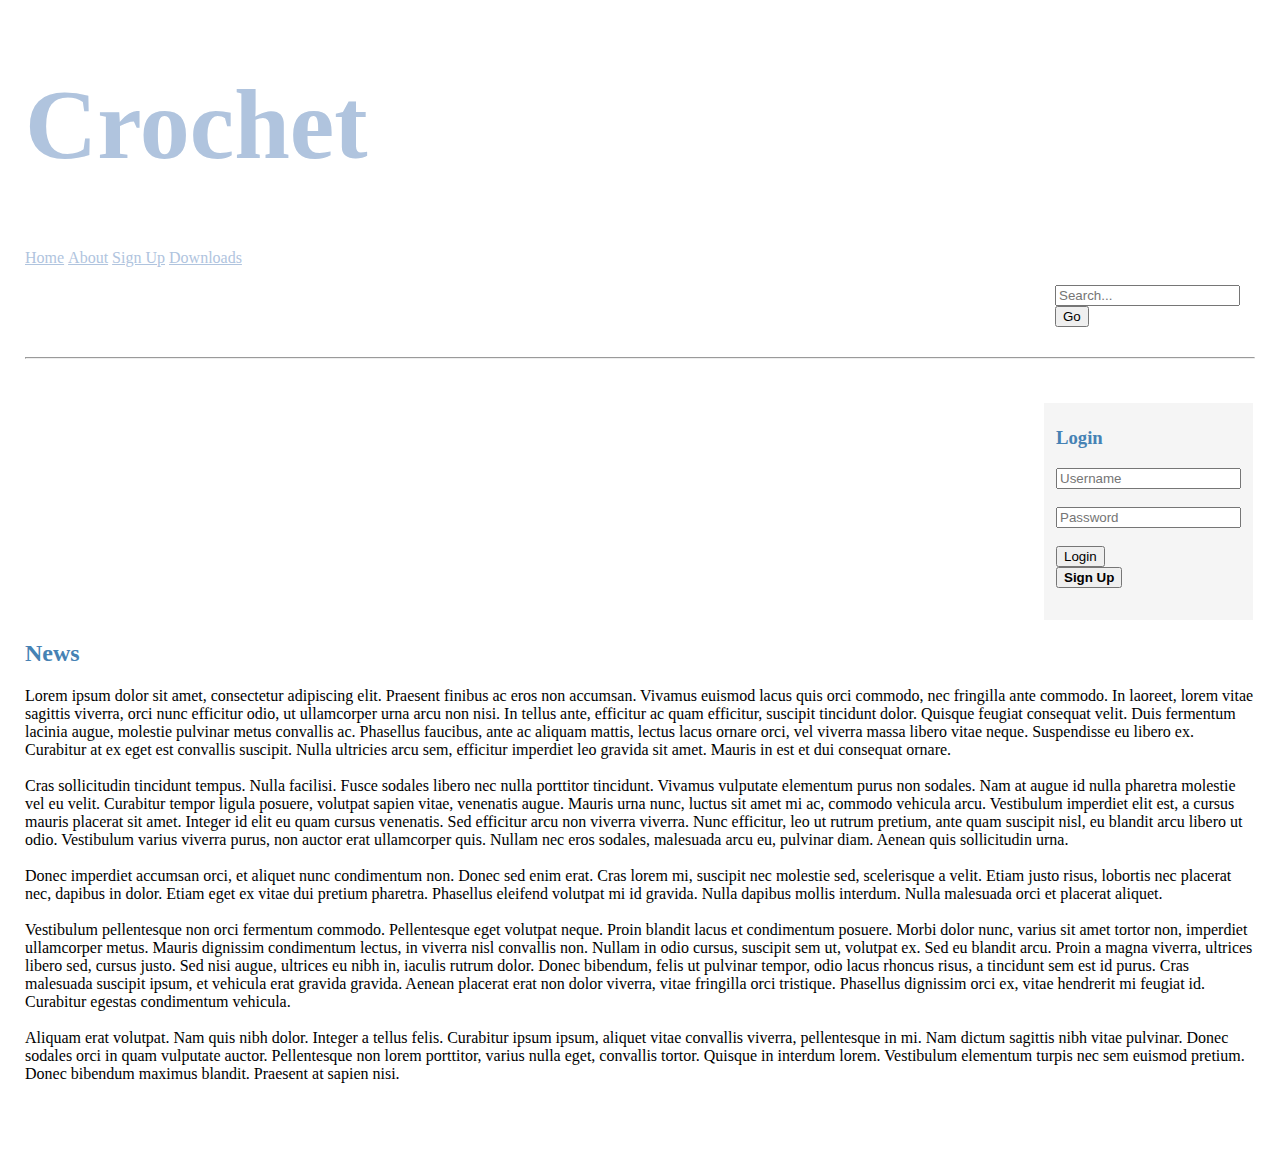
<file: index.html>
<!DOCTYPE html>
<html lang="en">
  <head>
    <meta charset="utf-8">
    <meta name="viewport" content="width=device-width, initial-scale=1.0">
    <link rel="stylesheet" href="stylesheet.css">
    <title>
      Home | Crochet
    </title>
  </head>
  <body>
    <h1>Crochet</h1>
    <a href="index.html">Home</a>
    <a href="about.html">About</a>
    <a href="signuppage.html">Sign Up</a>
    <a href="#">Downloads</a>
<br></br>
    <div id="searchbox">
      <form action="search.html" method="get" name="search" id="search">
        <input type="search" name="searchbar" id="searchbar" placeholder="Search...">
        <button type="submit">Go</button>
      </form>
    </div>
<hr>
<br></br>
    <fieldset class="rightcolumn">
      <label for="login" class="heading"><h3>Login</h3></label>
      <form action="login.html" method="post" name="login" id="login">
        <input type="text" name="username" id="username" placeholder="Username">
<br></br>
        <input type="password" name="password" id="password" placeholder="Password">
<br></br>
        <button type="submit">Login</button>
      </form>
      <form action="signuppage.html" method="post" name="signup" id="signup">
        <button type="submit"><strong>Sign Up</strong></button>
      </form>
    </fieldset>
    <main>
      <h2>News</h2>
      <p>
Lorem ipsum dolor sit amet, consectetur adipiscing elit. Praesent finibus ac eros non accumsan. Vivamus euismod lacus quis orci commodo, nec fringilla ante commodo. In laoreet, lorem vitae sagittis viverra, orci nunc efficitur odio, ut ullamcorper urna arcu non nisi. In tellus ante, efficitur ac quam efficitur, suscipit tincidunt dolor. Quisque feugiat consequat velit. Duis fermentum lacinia augue, molestie pulvinar metus convallis ac. Phasellus faucibus, ante ac aliquam mattis, lectus lacus ornare orci, vel viverra massa libero vitae neque. Suspendisse eu libero ex. Curabitur at ex eget est convallis suscipit. Nulla ultricies arcu sem, efficitur imperdiet leo gravida sit amet. Mauris in est et dui consequat ornare.
<br></br>
Cras sollicitudin tincidunt tempus. Nulla facilisi. Fusce sodales libero nec nulla porttitor tincidunt. Vivamus vulputate elementum purus non sodales. Nam at augue id nulla pharetra molestie vel eu velit. Curabitur tempor ligula posuere, volutpat sapien vitae, venenatis augue. Mauris urna nunc, luctus sit amet mi ac, commodo vehicula arcu. Vestibulum imperdiet elit est, a cursus mauris placerat sit amet. Integer id elit eu quam cursus venenatis. Sed efficitur arcu non viverra viverra. Nunc efficitur, leo ut rutrum pretium, ante quam suscipit nisl, eu blandit arcu libero ut odio. Vestibulum varius viverra purus, non auctor erat ullamcorper quis. Nullam nec eros sodales, malesuada arcu eu, pulvinar diam. Aenean quis sollicitudin urna.
<br></br>
Donec imperdiet accumsan orci, et aliquet nunc condimentum non. Donec sed enim erat. Cras lorem mi, suscipit nec molestie sed, scelerisque a velit. Etiam justo risus, lobortis nec placerat nec, dapibus in dolor. Etiam eget ex vitae dui pretium pharetra. Phasellus eleifend volutpat mi id gravida. Nulla dapibus mollis interdum. Nulla malesuada orci et placerat aliquet.
<br></br>
Vestibulum pellentesque non orci fermentum commodo. Pellentesque eget volutpat neque. Proin blandit lacus et condimentum posuere. Morbi dolor nunc, varius sit amet tortor non, imperdiet ullamcorper metus. Mauris dignissim condimentum lectus, in viverra nisl convallis non. Nullam in odio cursus, suscipit sem ut, volutpat ex. Sed eu blandit arcu. Proin a magna viverra, ultrices libero sed, cursus justo. Sed nisi augue, ultrices eu nibh in, iaculis rutrum dolor. Donec bibendum, felis ut pulvinar tempor, odio lacus rhoncus risus, a tincidunt sem est id purus. Cras malesuada suscipit ipsum, et vehicula erat gravida gravida. Aenean placerat erat non dolor viverra, vitae fringilla orci tristique. Phasellus dignissim orci ex, vitae hendrerit mi feugiat id. Curabitur egestas condimentum vehicula.
<br></br>
Aliquam erat volutpat. Nam quis nibh dolor. Integer a tellus felis. Curabitur ipsum ipsum, aliquet vitae convallis viverra, pellentesque in mi. Nam dictum sagittis nibh vitae pulvinar. Donec sodales orci in quam vulputate auctor. Pellentesque non lorem porttitor, varius nulla eget, convallis tortor. Quisque in interdum lorem. Vestibulum elementum turpis nec sem euismod pretium. Donec bibendum maximus blandit. Praesent at sapien nisi.
      </p>
    </main>
<br></br>
<br></br>
  </body>
</html>
</file>
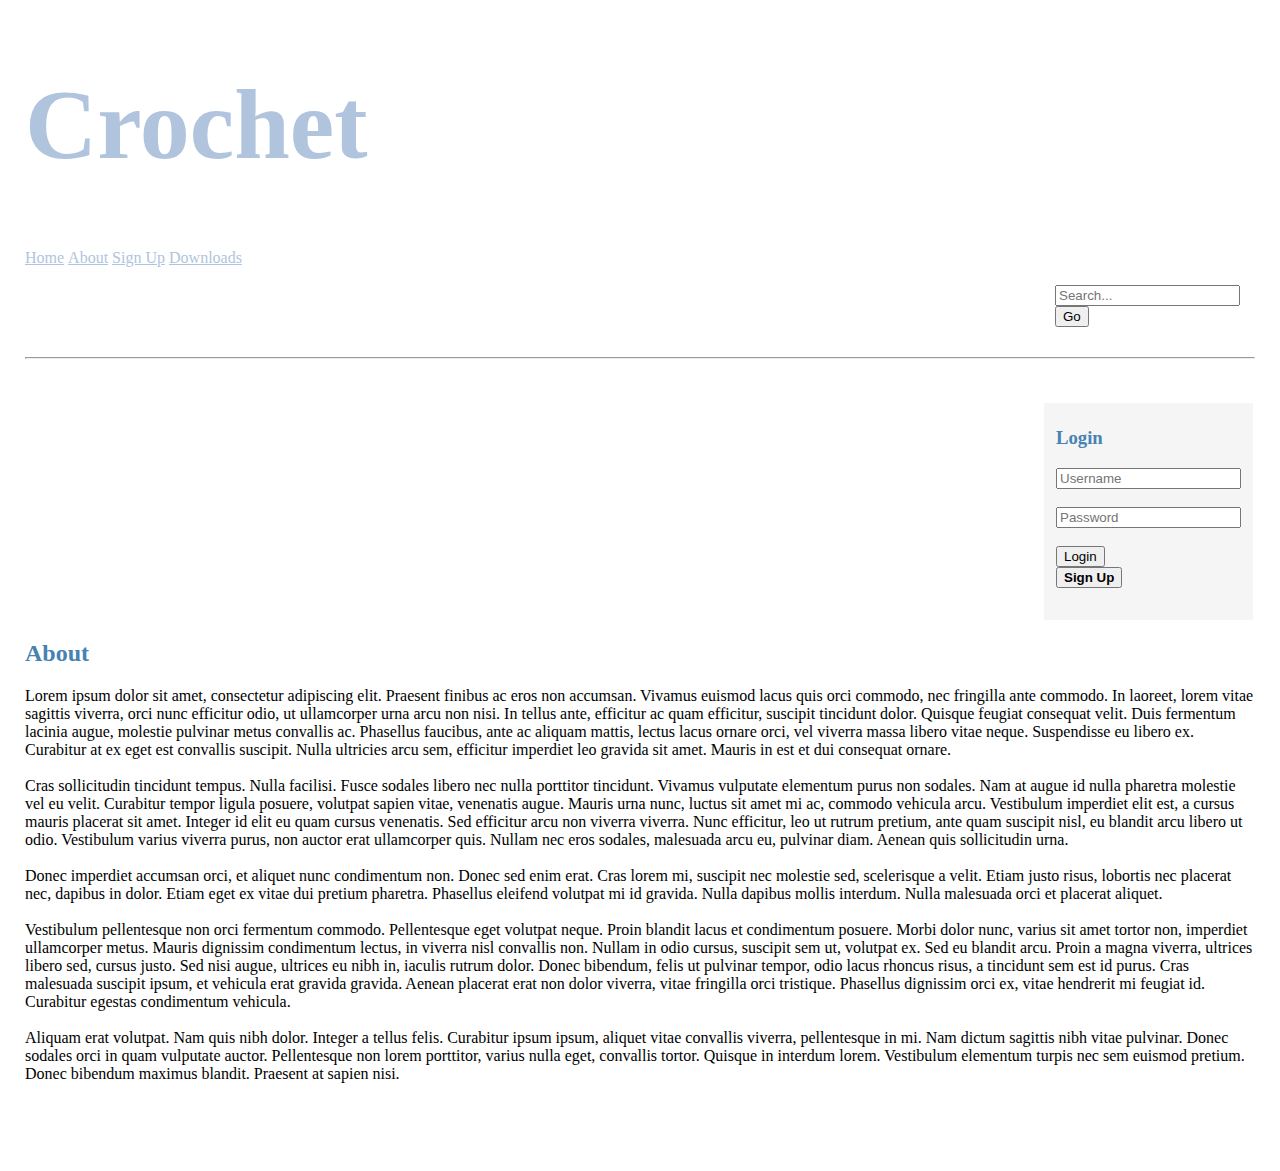
<file: About.html>
<!DOCTYPE html>
<html lang="en">
  <head>
    <meta charset="utf-8">
    <meta name="viewport" content="width=device-width, initial-scale=1.0">
    <link rel="stylesheet" href="stylesheet.css">
    <title>
      About | Crochet
    </title>
  </head>
  <body>
    <h1>Crochet</h1>
    <a href="index.html">Home</a>
    <a href="about.html">About</a>
    <a href="signuppage.html">Sign Up</a>
    <a href="#">Downloads</a>
<br></br>
    <div id="searchbox">
      <form action="search.html" method="get" name="search" id="search">
        <input type="search" name="searchbar" id="searchbar" placeholder="Search...">
        <button type="submit">Go</button>
      </form>
    </div>
<hr>
<br></br>
    <fieldset class="rightcolumn">
      <label for="login" class="heading"><h3>Login</h3></label>
      <form action="login.html" method="post" name="login" id="login">
        <input type="text" name="username" id="username" placeholder="Username">
<br></br>
        <input type="password" name="password" id="password" placeholder="Password">
<br></br>
        <button type="submit">Login</button>
      </form>
      <form action="signuppage.html" method="post" name="signup" id="signup">
        <button type="submit"><strong>Sign Up</strong></button>
      </form>
    </fieldset>
    <main>
      <h2>About</h2>
      <p>
Lorem ipsum dolor sit amet, consectetur adipiscing elit. Praesent finibus ac eros non accumsan. Vivamus euismod lacus quis orci commodo, nec fringilla ante commodo. In laoreet, lorem vitae sagittis viverra, orci nunc efficitur odio, ut ullamcorper urna arcu non nisi. In tellus ante, efficitur ac quam efficitur, suscipit tincidunt dolor. Quisque feugiat consequat velit. Duis fermentum lacinia augue, molestie pulvinar metus convallis ac. Phasellus faucibus, ante ac aliquam mattis, lectus lacus ornare orci, vel viverra massa libero vitae neque. Suspendisse eu libero ex. Curabitur at ex eget est convallis suscipit. Nulla ultricies arcu sem, efficitur imperdiet leo gravida sit amet. Mauris in est et dui consequat ornare.
<br></br>
Cras sollicitudin tincidunt tempus. Nulla facilisi. Fusce sodales libero nec nulla porttitor tincidunt. Vivamus vulputate elementum purus non sodales. Nam at augue id nulla pharetra molestie vel eu velit. Curabitur tempor ligula posuere, volutpat sapien vitae, venenatis augue. Mauris urna nunc, luctus sit amet mi ac, commodo vehicula arcu. Vestibulum imperdiet elit est, a cursus mauris placerat sit amet. Integer id elit eu quam cursus venenatis. Sed efficitur arcu non viverra viverra. Nunc efficitur, leo ut rutrum pretium, ante quam suscipit nisl, eu blandit arcu libero ut odio. Vestibulum varius viverra purus, non auctor erat ullamcorper quis. Nullam nec eros sodales, malesuada arcu eu, pulvinar diam. Aenean quis sollicitudin urna.
<br></br>
Donec imperdiet accumsan orci, et aliquet nunc condimentum non. Donec sed enim erat. Cras lorem mi, suscipit nec molestie sed, scelerisque a velit. Etiam justo risus, lobortis nec placerat nec, dapibus in dolor. Etiam eget ex vitae dui pretium pharetra. Phasellus eleifend volutpat mi id gravida. Nulla dapibus mollis interdum. Nulla malesuada orci et placerat aliquet.
<br></br>
Vestibulum pellentesque non orci fermentum commodo. Pellentesque eget volutpat neque. Proin blandit lacus et condimentum posuere. Morbi dolor nunc, varius sit amet tortor non, imperdiet ullamcorper metus. Mauris dignissim condimentum lectus, in viverra nisl convallis non. Nullam in odio cursus, suscipit sem ut, volutpat ex. Sed eu blandit arcu. Proin a magna viverra, ultrices libero sed, cursus justo. Sed nisi augue, ultrices eu nibh in, iaculis rutrum dolor. Donec bibendum, felis ut pulvinar tempor, odio lacus rhoncus risus, a tincidunt sem est id purus. Cras malesuada suscipit ipsum, et vehicula erat gravida gravida. Aenean placerat erat non dolor viverra, vitae fringilla orci tristique. Phasellus dignissim orci ex, vitae hendrerit mi feugiat id. Curabitur egestas condimentum vehicula.
<br></br>
Aliquam erat volutpat. Nam quis nibh dolor. Integer a tellus felis. Curabitur ipsum ipsum, aliquet vitae convallis viverra, pellentesque in mi. Nam dictum sagittis nibh vitae pulvinar. Donec sodales orci in quam vulputate auctor. Pellentesque non lorem porttitor, varius nulla eget, convallis tortor. Quisque in interdum lorem. Vestibulum elementum turpis nec sem euismod pretium. Donec bibendum maximus blandit. Praesent at sapien nisi.
      </p>
    </main>
<br></br>
<br></br>
  </body>
</html>
</file>
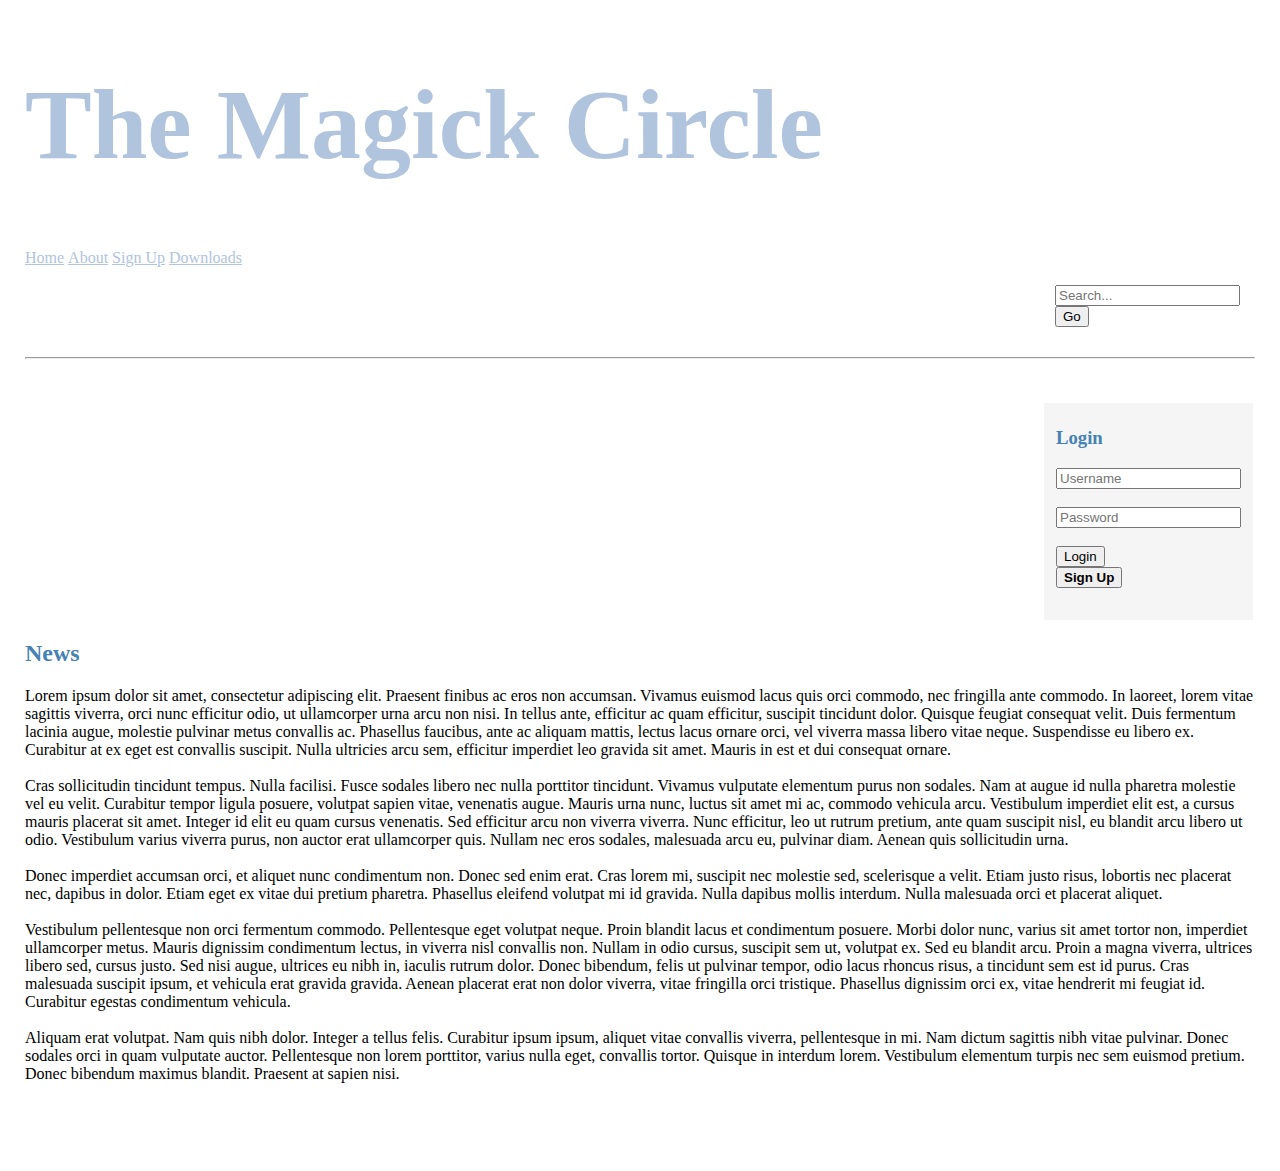
<file: Finished (CrochetPortfolio).html>
<!DOCTYPE html>
<html lang="en">
  <head>
    <meta charset="utf-8">
    <meta name="viewport" content="width=device-width, initial-scale=1.0">
    <link rel="stylesheet" href="stylesheet.css">
    <title>
      Home | The Magick Circle
    </title>
  </head>
  <body>
    <h1>The Magick Circle</h1>
    <a href="index.html">Home</a>
    <a href="about.html">About</a>
    <a href="signuppage.html">Sign Up</a>
    <a href="#">Downloads</a>
<br></br>
    <div id="searchbox">
      <form action="search.html" method="get" name="search" id="search">
        <input type="search" name="searchbar" id="searchbar" placeholder="Search...">
        <button type="submit">Go</button>
      </form>
    </div>
<hr>
<br></br>
    <fieldset class="rightcolumn">
      <label for="login" class="heading"><h3>Login</h3></label>
      <form action="login.html" method="post" name="login" id="login">
        <input type="text" name="username" id="username" placeholder="Username">
<br></br>
        <input type="password" name="password" id="password" placeholder="Password">
<br></br>
        <button type="submit">Login</button>
      </form>
      <form action="signuppage.html" method="post" name="signup" id="signup">
        <button type="submit"><strong>Sign Up</strong></button>
      </form>
    </fieldset>
    <main>
      <h2>News</h2>
      <p>
Lorem ipsum dolor sit amet, consectetur adipiscing elit. Praesent finibus ac eros non accumsan. Vivamus euismod lacus quis orci commodo, nec fringilla ante commodo. In laoreet, lorem vitae sagittis viverra, orci nunc efficitur odio, ut ullamcorper urna arcu non nisi. In tellus ante, efficitur ac quam efficitur, suscipit tincidunt dolor. Quisque feugiat consequat velit. Duis fermentum lacinia augue, molestie pulvinar metus convallis ac. Phasellus faucibus, ante ac aliquam mattis, lectus lacus ornare orci, vel viverra massa libero vitae neque. Suspendisse eu libero ex. Curabitur at ex eget est convallis suscipit. Nulla ultricies arcu sem, efficitur imperdiet leo gravida sit amet. Mauris in est et dui consequat ornare.
<br></br>
Cras sollicitudin tincidunt tempus. Nulla facilisi. Fusce sodales libero nec nulla porttitor tincidunt. Vivamus vulputate elementum purus non sodales. Nam at augue id nulla pharetra molestie vel eu velit. Curabitur tempor ligula posuere, volutpat sapien vitae, venenatis augue. Mauris urna nunc, luctus sit amet mi ac, commodo vehicula arcu. Vestibulum imperdiet elit est, a cursus mauris placerat sit amet. Integer id elit eu quam cursus venenatis. Sed efficitur arcu non viverra viverra. Nunc efficitur, leo ut rutrum pretium, ante quam suscipit nisl, eu blandit arcu libero ut odio. Vestibulum varius viverra purus, non auctor erat ullamcorper quis. Nullam nec eros sodales, malesuada arcu eu, pulvinar diam. Aenean quis sollicitudin urna.
<br></br>
Donec imperdiet accumsan orci, et aliquet nunc condimentum non. Donec sed enim erat. Cras lorem mi, suscipit nec molestie sed, scelerisque a velit. Etiam justo risus, lobortis nec placerat nec, dapibus in dolor. Etiam eget ex vitae dui pretium pharetra. Phasellus eleifend volutpat mi id gravida. Nulla dapibus mollis interdum. Nulla malesuada orci et placerat aliquet.
<br></br>
Vestibulum pellentesque non orci fermentum commodo. Pellentesque eget volutpat neque. Proin blandit lacus et condimentum posuere. Morbi dolor nunc, varius sit amet tortor non, imperdiet ullamcorper metus. Mauris dignissim condimentum lectus, in viverra nisl convallis non. Nullam in odio cursus, suscipit sem ut, volutpat ex. Sed eu blandit arcu. Proin a magna viverra, ultrices libero sed, cursus justo. Sed nisi augue, ultrices eu nibh in, iaculis rutrum dolor. Donec bibendum, felis ut pulvinar tempor, odio lacus rhoncus risus, a tincidunt sem est id purus. Cras malesuada suscipit ipsum, et vehicula erat gravida gravida. Aenean placerat erat non dolor viverra, vitae fringilla orci tristique. Phasellus dignissim orci ex, vitae hendrerit mi feugiat id. Curabitur egestas condimentum vehicula.
<br></br>
Aliquam erat volutpat. Nam quis nibh dolor. Integer a tellus felis. Curabitur ipsum ipsum, aliquet vitae convallis viverra, pellentesque in mi. Nam dictum sagittis nibh vitae pulvinar. Donec sodales orci in quam vulputate auctor. Pellentesque non lorem porttitor, varius nulla eget, convallis tortor. Quisque in interdum lorem. Vestibulum elementum turpis nec sem euismod pretium. Donec bibendum maximus blandit. Praesent at sapien nisi.
      </p>
    </main>
<br></br>
<br></br>
  </body>
</html>
</file>
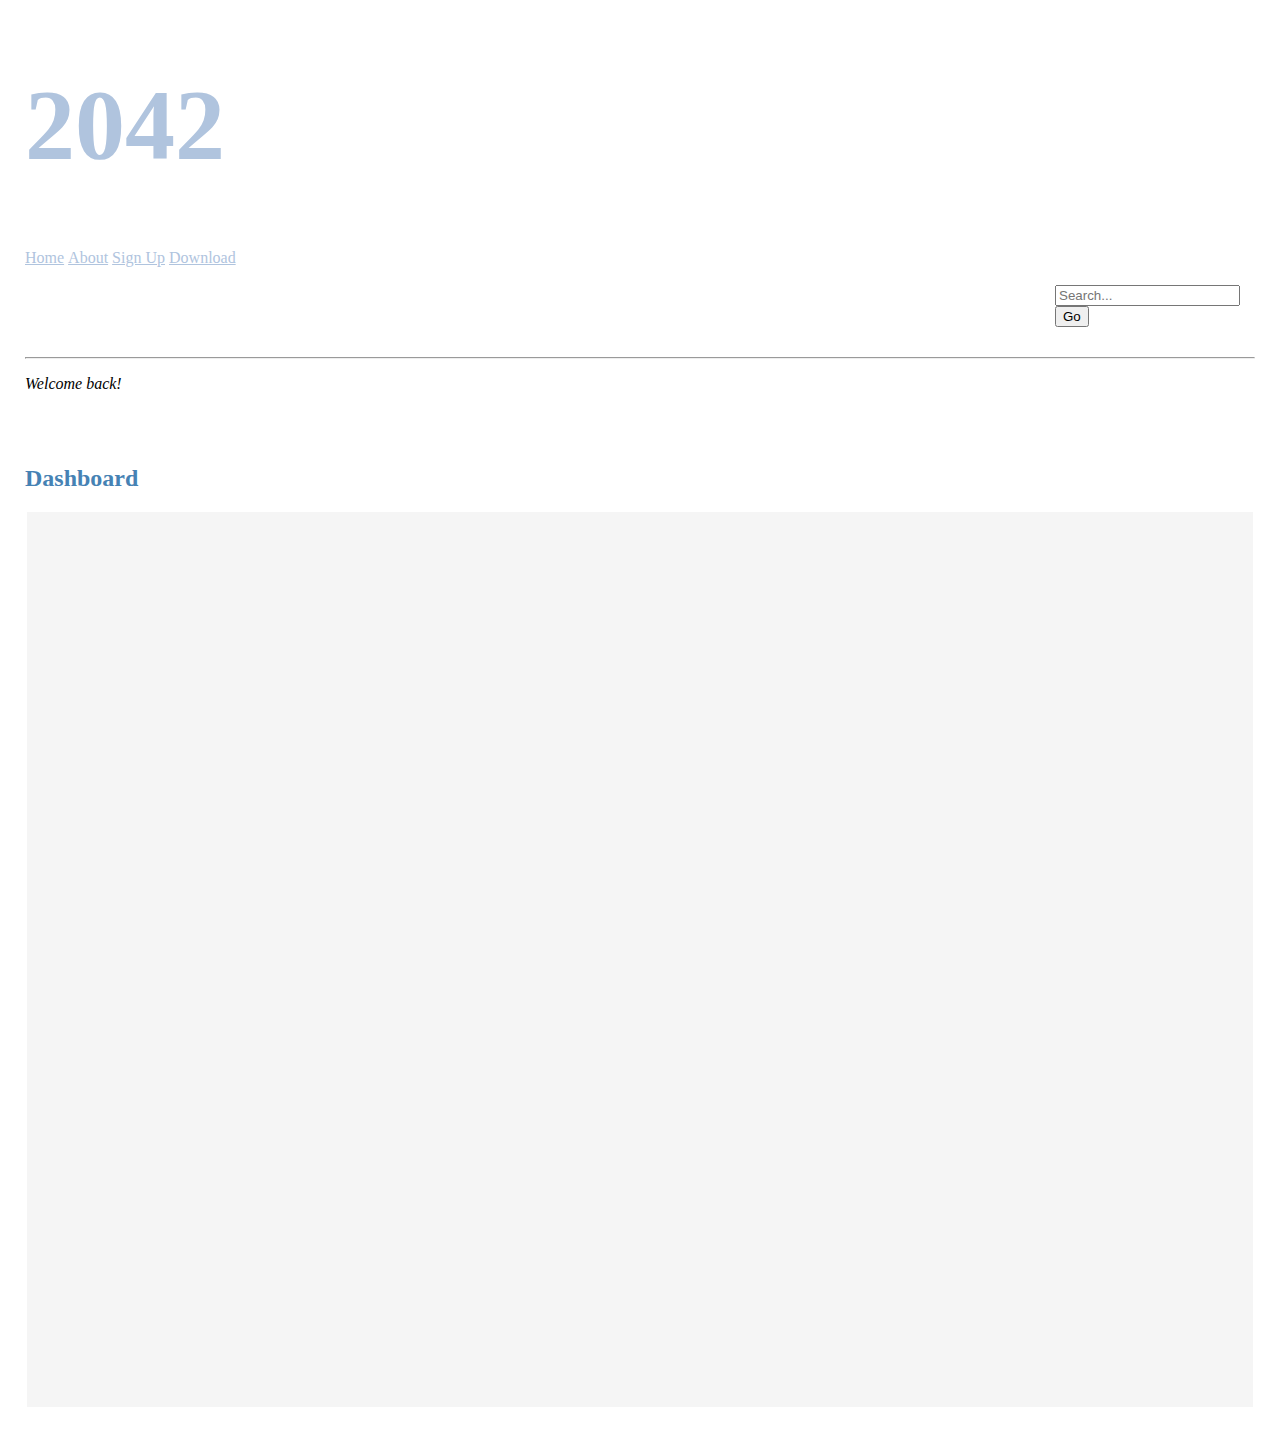
<file: login.html>
<!DOCTYPE html>
<html lang="en">
  <head>
    <meta charset="utf-8">
    <meta name="viewport" content="width=device-width, initial-scale=1.0">
    <link rel="stylesheet" href="stylesheet.css">
    <title>
      Dashboard | 2042
    </title>
  </head>
  <body>
    <h1>2042</h1>
    <a href="index.html">Home</a>
    <a href="#">About</a>
    <a href="#">Sign Up</a>
    <a href="#">Download</a>
<br></br>
    <div id="searchbox">
      <form action="search.html" method="get" name="search" id="search">
        <input type="search" name="searchbar" id="searchbar" placeholder="Search...">
        <button type="submit">Go</button>
      </form>
    </div>
<hr>
    <p><em>Welcome back!</em></p>
<br></br>
    <h2>Dashboard</h2>
    <fieldset class="gray">
      <p></p>
<br></br>
<br></br>
<br></br>
<br></br>
<br></br>
<br></br>
<br></br>
<br></br>
<br></br>
<br></br>
<br></br>
<br></br>
<br></br>
<br></br>
<br></br>
<br></br>
<br></br>
<br></br>
<br></br>
<br></br>
<br></br>
<br></br>
<br></br>
<br></br>
    </fieldset>
<br></br>
  </body>
</html>
</file>
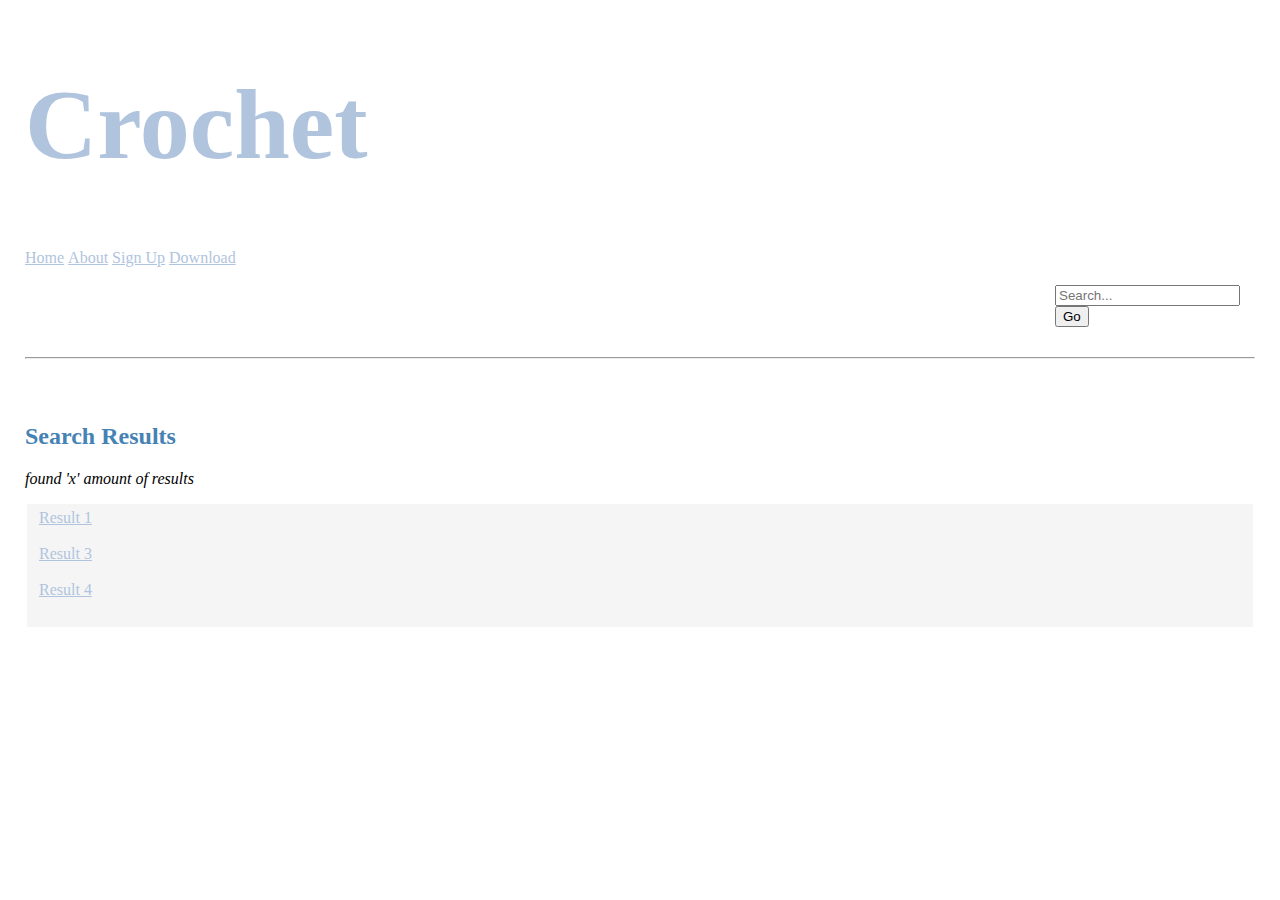
<file: search.html>
<!DOCTYPE html>
<html lang="en">
  <head>
    <meta charset="utf-8">
    <meta name="viewport" content="width=device-width, initial-scale=1.0">
    <link rel="stylesheet" href="stylesheet.css">
    <title>
      Search Results | Crochet
    </title>
  </head>
  <body>
    <h1>Crochet</h1>
    <a href="index.html">Home</a>
    <a href="#">About</a>
    <a href="#">Sign Up</a>
    <a href="#">Download</a>
<br></br>
    <div id="searchbox">
      <form action="search.html" method="get" name="search" id="search">
        <input type="search" name="searchbar" id="searchbar" placeholder="Search...">
        <button type="submit">Go</button>
      </form>
    </div>
<hr>
<br></br>
   <h2>Search Results</h2>
   <p><em>found 'x' amount of results</em></p>
    <fieldset class="gray">
      <a href="#">Result 1</a>
<br></br>
      <a href="#>Result 2</a>
<br></br>
      <a href="#">Result 3</a>
<br></br>
      <a href="#">Result 4</a>
<br></br>
    </fieldset>
    </body>
</html>
</file>
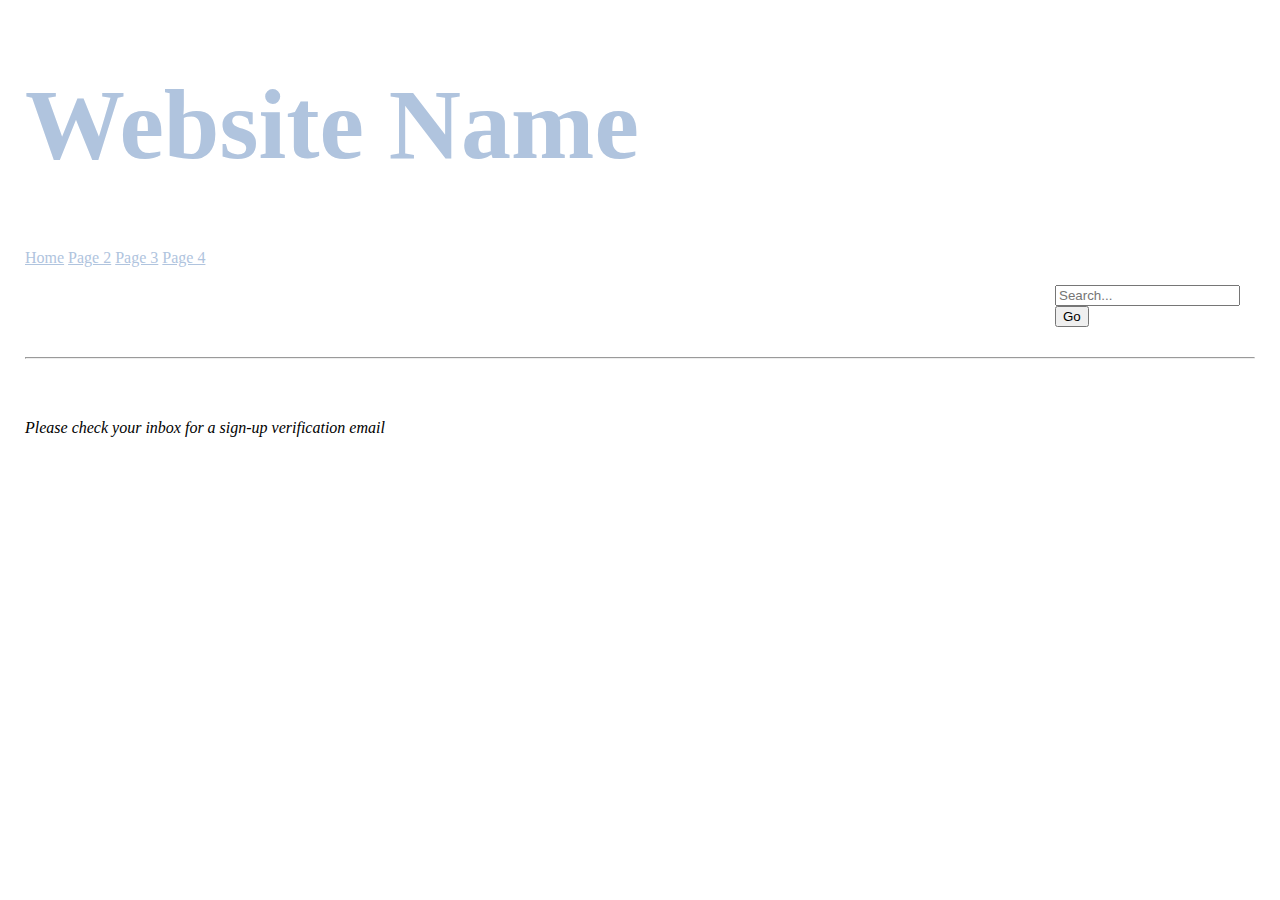
<file: signupconfirmation.html>
<!DOCTYPE html>
<html lang="en">
  <head>
    <meta charset="utf-8">
    <meta name="viewport" content="width=device-width, initial-scale=1.0">
    <link rel="stylesheet" href="stylesheet.css">
    <title>
      Email Confirmation | Website Name
    </title>
  </head>
  <body>
    <h1>Website Name</h1>
    <a href="index.html">Home</a>
    <a href="#">Page 2</a>
    <a href="#">Page 3</a>
    <a href="#">Page 4</a>
<br></br>
    <div id="searchbox">
      <form action="search.html" method="get" name="search" id="search">
        <input type="search" name="searchbar" id="searchbar" placeholder="Search...">
        <button type="submit">Go</button>
      </form>
    </div>
<hr>
<br></br>
    <p><em>Please check your inbox for a sign-up verification email</em></p>
    </body>
</html>
</file>
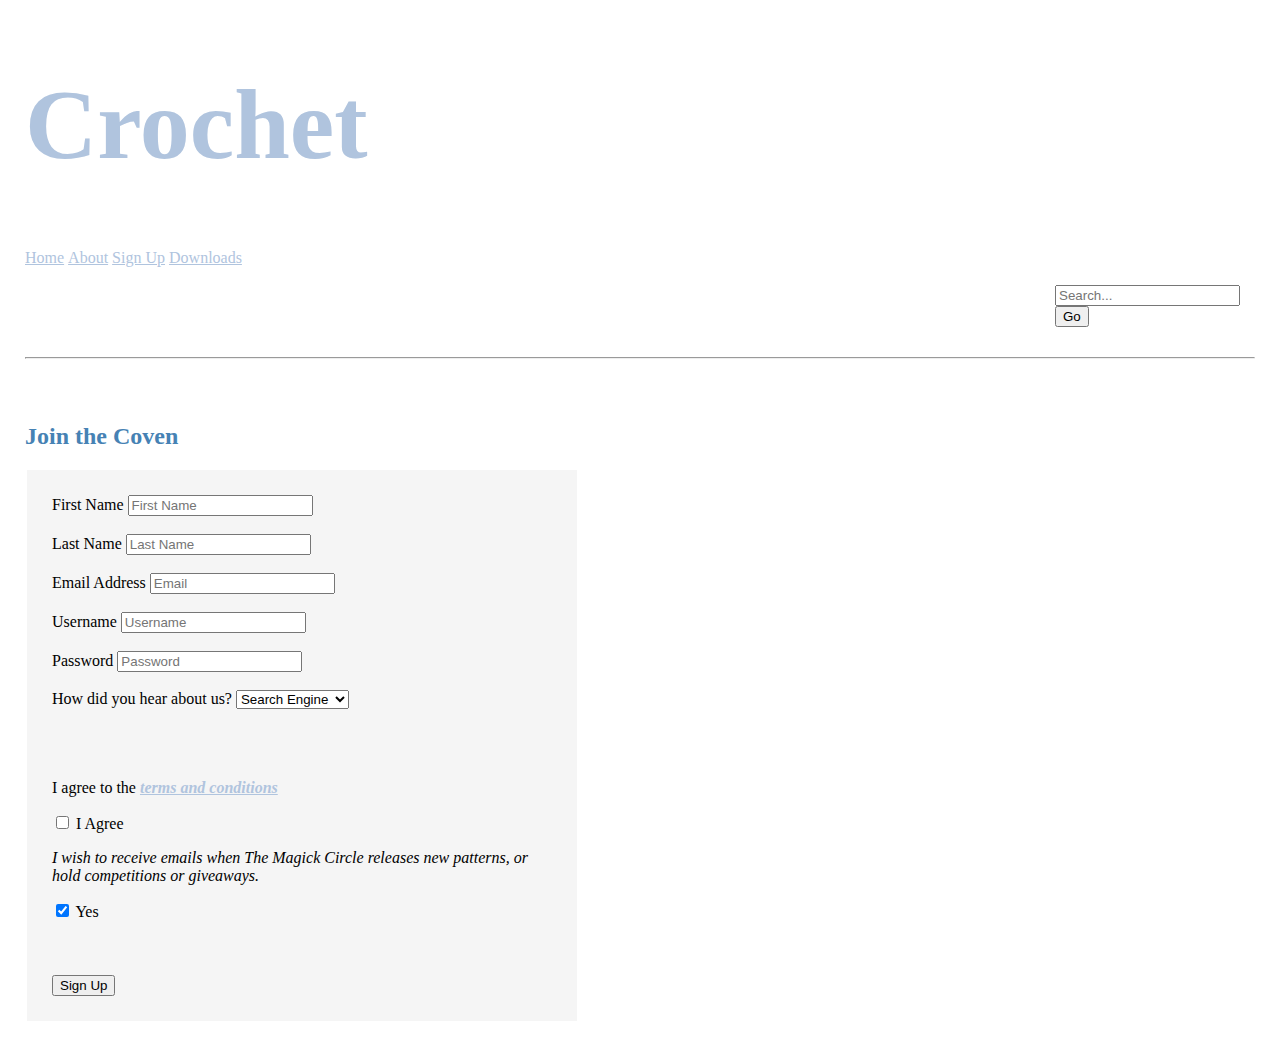
<file: signuppage.html>
<!DOCTYPE html>
<html lang="en">
  <head>
    <meta charset="utf-8">
    <meta name="viewport" content="width=device-width, initial-scale=1.0">
    <link rel="stylesheet" href="stylesheet.css">
    <title>
      Sign Up | Crochet
    </title>
  </head>
  <body>
    <h1>Crochet</h1>
    <a href="index.html">Home</a>
    <a href="about.html">About</a>
    <a href="signuppage.html">Sign Up</a>
    <a href="#">Downloads</a>
<br></br>
    <div id="searchbox">
      <form action="search.html" method="get" name="search" id="search">
        <input type="search" name="searchbar" id="searchbar" placeholder="Search...">
        <button type="submit">Go</button>
      </form>
    </div>
<hr>
<br></br>
    <h2><label for="signup">Join the Coven</label></h2>
    <fieldset class="signup">
      <form action="signupconfirmation.html" method="post" name="signup" id="signup">
        <label for="forename" class="details">First Name</label>
        <input type="text" name="forename" id="forename" placeholder="First Name" class="details">
<br></br>
        <label for="surname" class="details">Last Name</label>
        <input type="text" name="surname" id="surname" placeholder="Last Name" class="details">
<br></br>
        <label for="email">Email Address</label>
        <input type="email" name="email" id="email" placeholder="Email">
<br></br>
        <label for="newusername">Username</label>
        <input type="text" name="newusername" id="newusername" placeholder="Username">
<br></br>
        <label for="newpassword">Password</label>
        <input type="password" name="newpassword" id="newpassword" placeholder="Password">
<br></br>
        <label for="dropdown">How did you hear about us?</label>
        <select name="dropdown" id="dropdown">
          <option value="Option 1">Search Engine</option>
          <option value="Option 2">Social Media</option>
          <option value="Option 3">Word Of Mouth</option>
          <option value="Option 4">Other</option>
        </select>
<br></br>
<br></br>
        <p>I agree to the <a href="#"><strong><em>terms and conditions</a></em></strong></p>
        <input type="checkbox" id="tcs">
        <label for="tcs">I Agree</label>
        <p><em>I wish to receive emails when The Magick Circle releases new patterns, or hold competitions or giveaways.</em></p>
        <input type="checkbox" id="mailing" checked>
        <label for="mailing">Yes</label>
<br></br>
<br></br>
        <button type="submit">Sign Up</button>
      </form>
    </fieldset>
  </body>
</html>
</file>
<file: stylesheet.css>
body {
  width: auto;
  margin-top: auto;
  margin-bottom: auto;
  margin-left: 25px;
  margin-right: 25px;
}

hr {
  color: red;
  margin-top: 30px;
}

h1 {
  color: lightsteelblue;
  padding: auto;
  font-family: luminari;
  font-size: 100px;
}


h2 {
  color: steelblue;
  font-family: palatino;
}

h3 {
  color: steelblue;
}

.rightcolumn {
  margin-left: auto;
  max-width: 180px;
  border: whitesmoke;
  background-color: whitesmoke;
  padding-bottom: 32px;
}


p {
  font-family: palatino;
}


.signup {
  margin-right: auto;
  margin-bottom: 25px;
  max-width: 500px;
  border: whitesmoke;
  background-color: whitesmoke;
  padding: 25px;
}

.gray {
  background-color: whitesmoke;
  border: whitesmoke;
}

a {
  color: lightsteelblue;
  font-family: palatino;
}

a:hover {
  color: lightsteelblue;
}

a:visited {
  color: slategray;
}

a:active {
  color: steelblue;
}

#searchbox {
  margin-left: auto;
  max-width: 200px;
}
</file>
